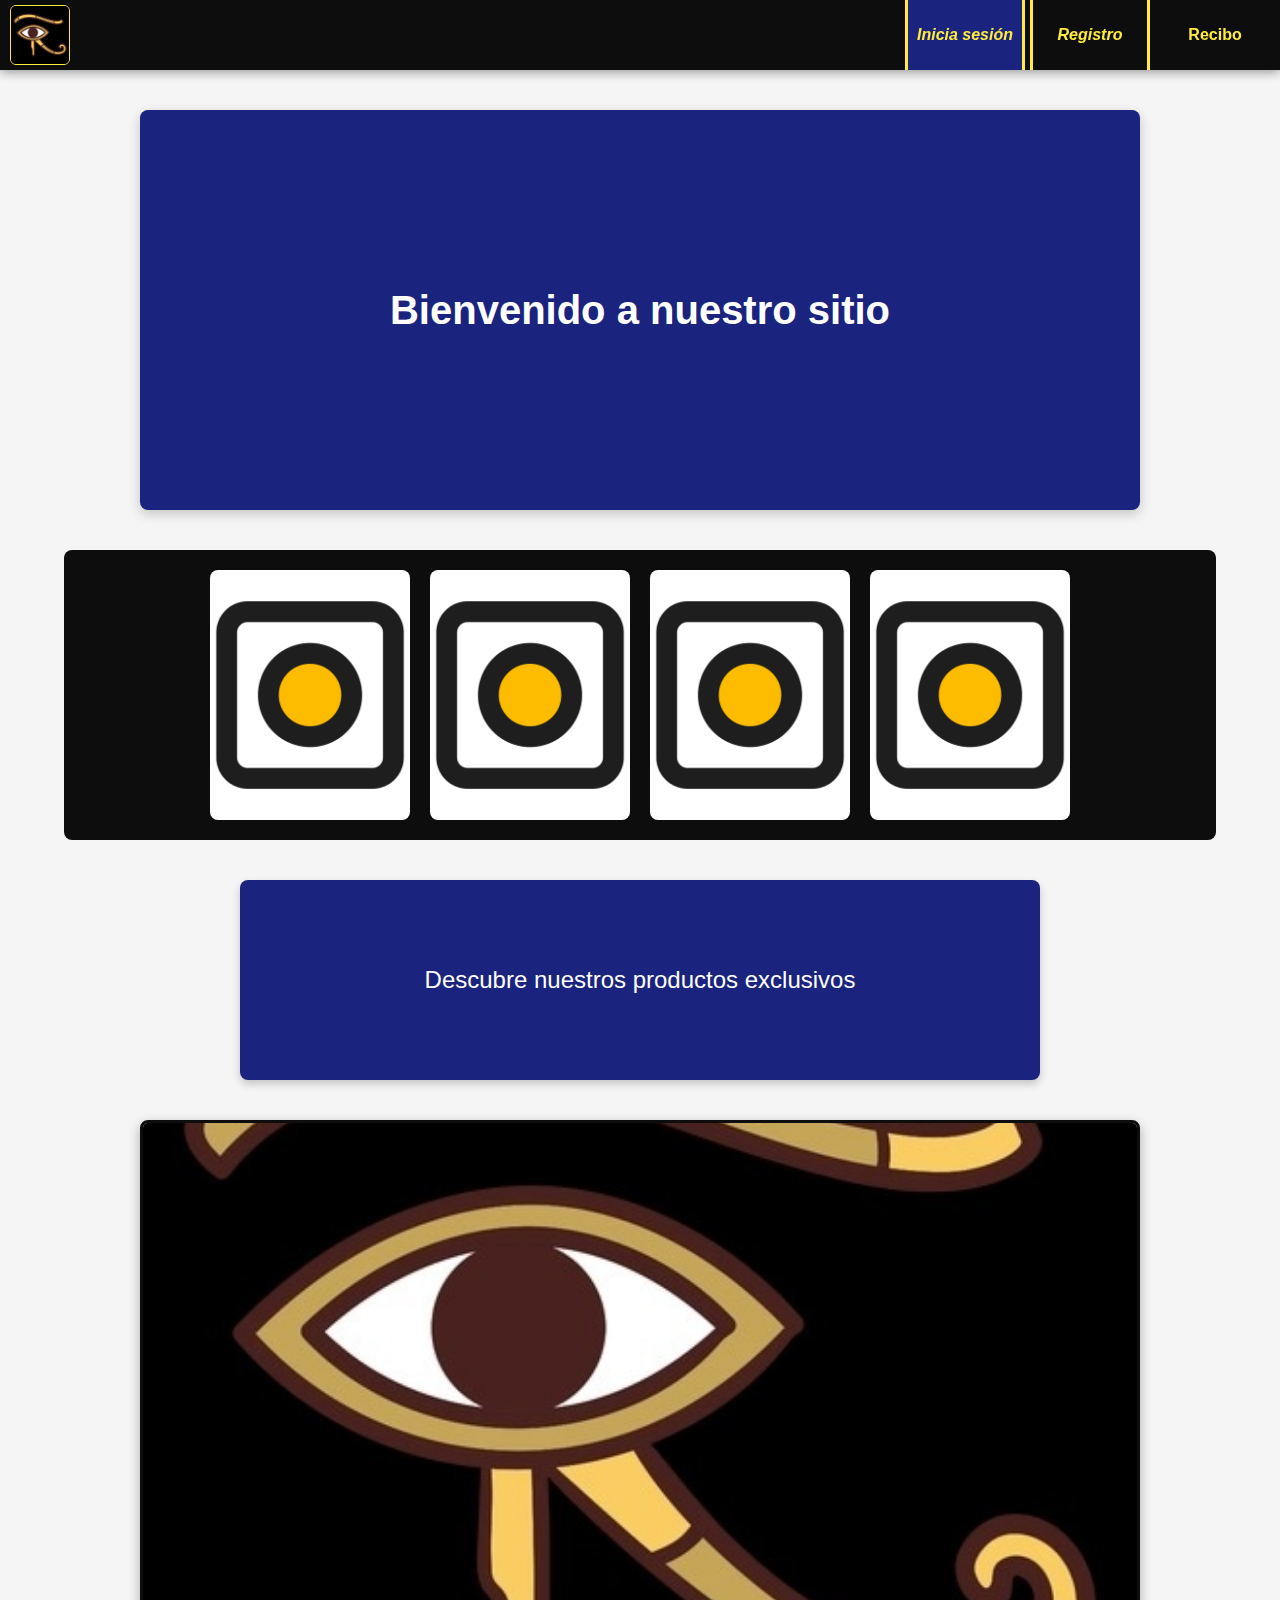
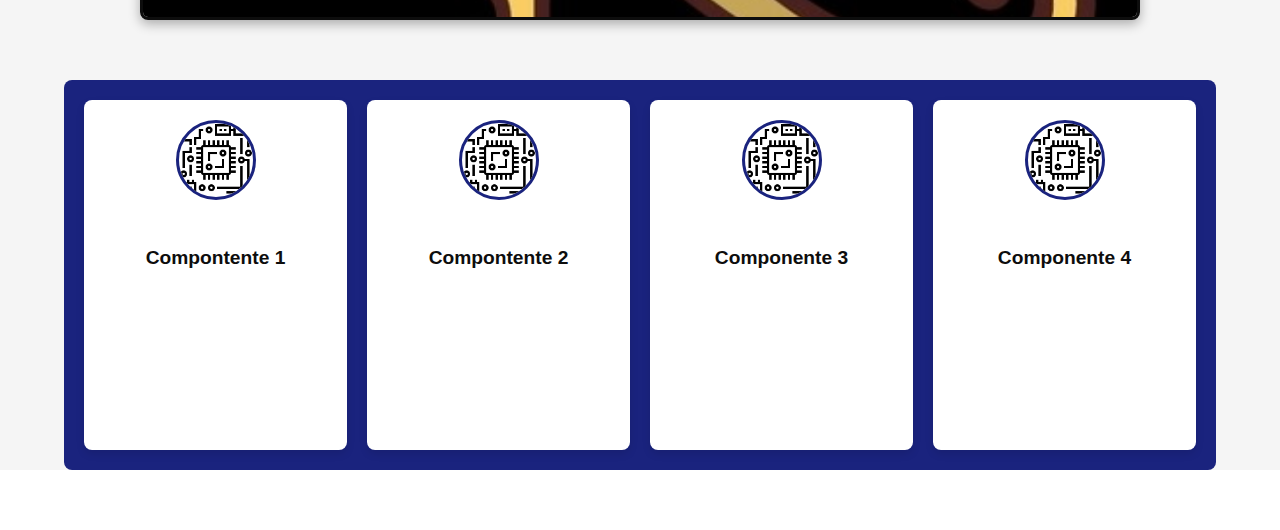
<file: index.html>
<!DOCTYPE html>
<html lang="es">
<head>
    <meta charset="UTF-8">
    <meta name="viewport" content="width=device-width, initial-scale=1.0">
    <title>Proyecto</title>
    <link rel="stylesheet" href="Estilos.css">
</head>
<body>
    <header>
        <div class="header">
            <div class="div-logo">
                <img src="logo.jpg" alt="Logo.jpg" height="60" width="60">
            </div>
            <div class="div-Items">
                <ul class="Encabezado">
                    <a href="/Proyecto/inicio_sesion.html"><li class="Subencabezado Login">Inicia sesión</li></a>
                    <a href="/Proyecto/registro.html"><li class="Subencabezado Registro">Registro</li></a>
                    <a href="/Proyecto/registro_direccion.html" class="Subencabezado Direccion">Recibo<li class=""></li></a>
                </ul>                
            </div>
        </div>
    </header>
    
    <main>
        <div class="Contenedor">
            <h1>Bienvenido a nuestro sitio</h1>
        </div>
        
        <div class="Contenedor-Imagenes">
            <div><img src="vineta.png" alt="Imagen 1" class="imagen"></div>
            <div><img src="vineta.png" alt="Imagen 2" class="imagen"></div>
            <div><img src="vineta.png" alt="Imagen 3" class="imagen"></div>
            <div><img src="vineta.png" alt="Imagen 4" class="imagen"></div>     
        </div>
        
        <div class="Contenedor-2">
            <p>Descubre nuestros productos exclusivos</p>
        </div>
        
        <div class="Contenedor-Imagen">
            <img src="logo.jpg" alt="Producto destacado" class="imagen">
        </div>
        
        <div class="Contenedor-3">
            <div class="SubContenedor">
                <div><img src="icono.png" alt="Compontente 1" class="imagen-SubContenedor"></div>
                <div class="texto"><h4>Compontente 1</h4></div>
            </div>
            <div class="SubContenedor">
                <div><img src="icono.png" alt="Compontente 2" class="imagen-SubContenedor"></div>
                <div class="texto"><h4>Compontente 2</h4></div>
            </div>
            <div class="SubContenedor">
                <div><img src="icono.png" alt="Componente 3" class="imagen-SubContenedor"></div>
                <div class="texto"><h4>Componente 3</h4></div>
            </div>
            <div class="SubContenedor">
                <div><img src="icono.png" alt="Componente 4" class="imagen-SubContenedor"></div>
                <div class="texto"><h4>Componente 4</h4></div>
            </div>
        </div>
    </main>
</body>
</html>
</file>
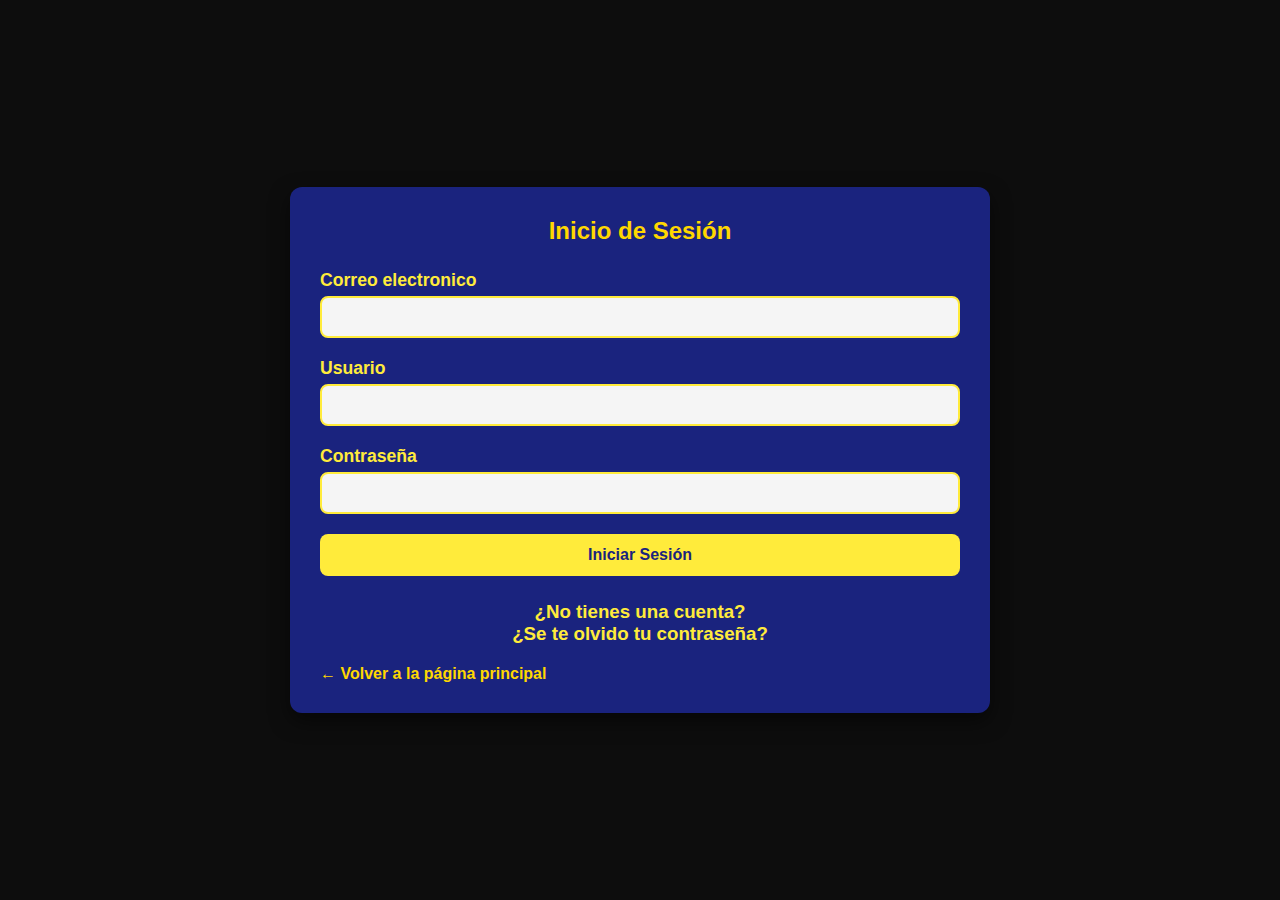
<file: inicio_sesion.html>
<!DOCTYPE html>
<html lang="en">
<head>
    <meta charset="UTF-8">
    <meta name="viewport" content="width=device-width, initial-scale=1.0">
    <title>Inicio de sesión</title>
    <link rel="stylesheet" href="Estilos_login.css">
</head>
<body>
    
    <main>
        <div class="contenedor">
            <form action="">
                <div>
                    <h2>Inicio de Sesión</h2>
                </div>
                <div class="correo">
                    <label for="">Correo electronico</label>
                    <input type="email" aria-label="Correo-electronico" required>
                </div>
                <div class="correo">
                    <label for="">Usuario</label>
                    <input type="text" aria-label="Correo-electronico">
                </div>
                <div>
                    <label for="">Contraseña</label>
                    <input type="password" aria-label="contrasenia" required>
                </div>
                <button>Iniciar Sesión</button>
            </form>
            <div class="enlaces">
                <h3><a href="/registro.html">¿No tienes una cuenta?</a></h3>
                <h3><a href="">¿Se te olvido tu contraseña?</a></h3>
            </div>
        </div>
        <div class="volver-inicio">
            <a href="/Inicio.html">← Volver a la página principal</a>
        </div>
    </main>
    
</body>
</html>
</file>
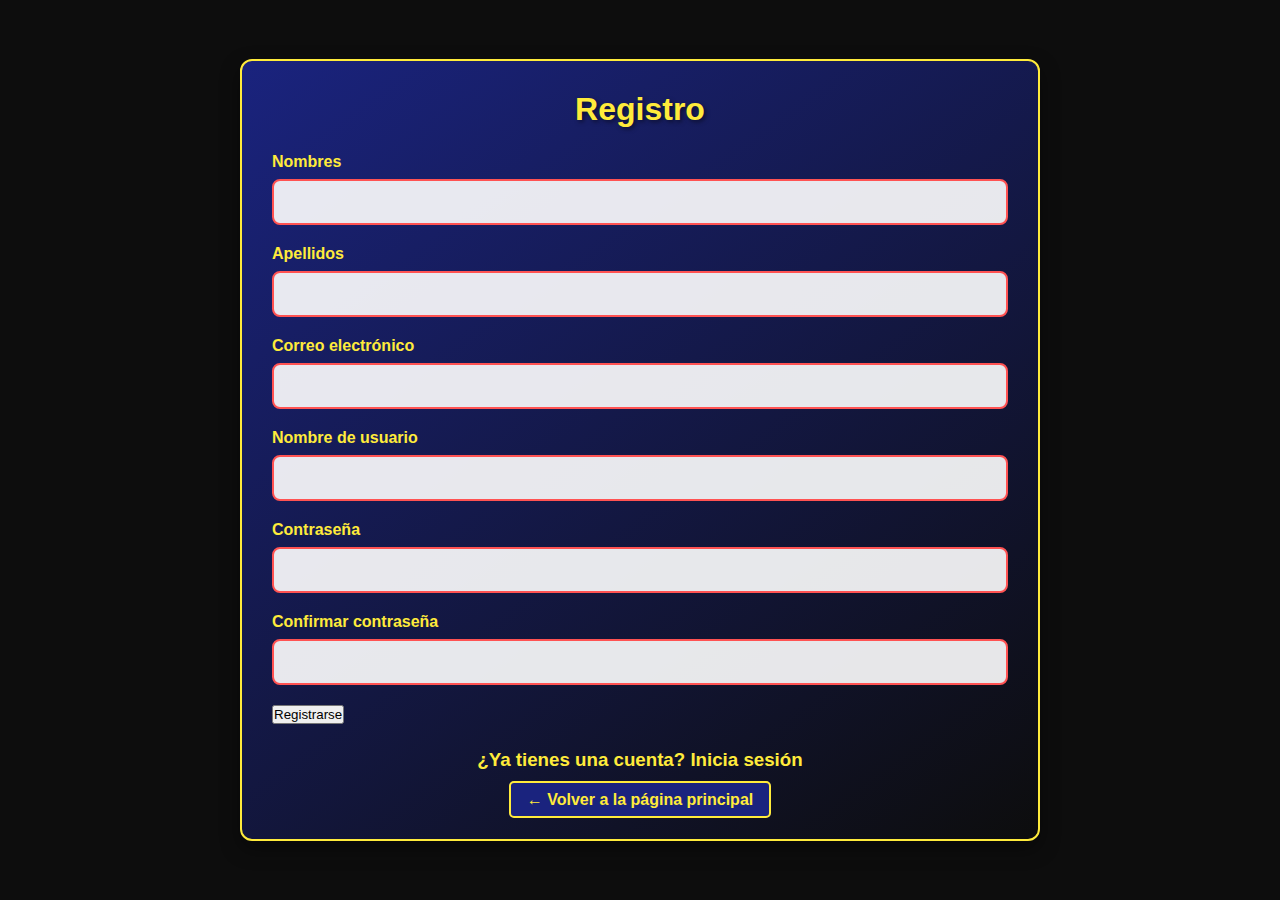
<file: registro.html>
<!DOCTYPE html> 
<html lang="es">
<head>
  <meta charset="UTF-8">
  <meta name="viewport" content="width=device-width, initial-scale=1.0">
  <title>Registro</title>
  <link rel="stylesheet" href="Estilos_registro.css">
</head>
<body>
  <form class="registro">
    <h2>Registro</h2>

    <div class="campo-formulario">
      <label for="nombres">Nombres</label>
      <input type="text" id="nombres" name="nombres" required>
    </div>

    <div class="campo-formulario">
      <label for="apellidos">Apellidos</label>
      <input type="text" id="apellidos" name="apellidos" required>
    </div>

    <div class="campo-formulario">
      <label for="correo">Correo electrónico</label>
      <input type="email" id="correo" name="correo" required>
    </div>

    <div class="campo-formulario">
      <label for="usuario">Nombre de usuario</label>
      <input type="text" id="usuario" name="usuario" required>
    </div>

    <div class="campo-formulario">
      <label for="contrasena">Contraseña</label>
      <input type="password" id="contrasena" name="contrasena" required>
    </div>

    <div class="campo-formulario">
      <label for="confirmar">Confirmar contraseña</label>
      <input type="password" id="confirmar" name="confirmar" required>
    </div>

    <button type="submit">Registrarse</button>

    <div class="enlaces">
      <h3><a href="/inicio_sesion.html">¿Ya tienes una cuenta? Inicia sesión</a></h3>
    </div>
    <div class="volver-inicio">
      <a href="/Inicio.html">← Volver a la página principal</a>
  </div>
  </form>
  
</body>
</html>
</file>
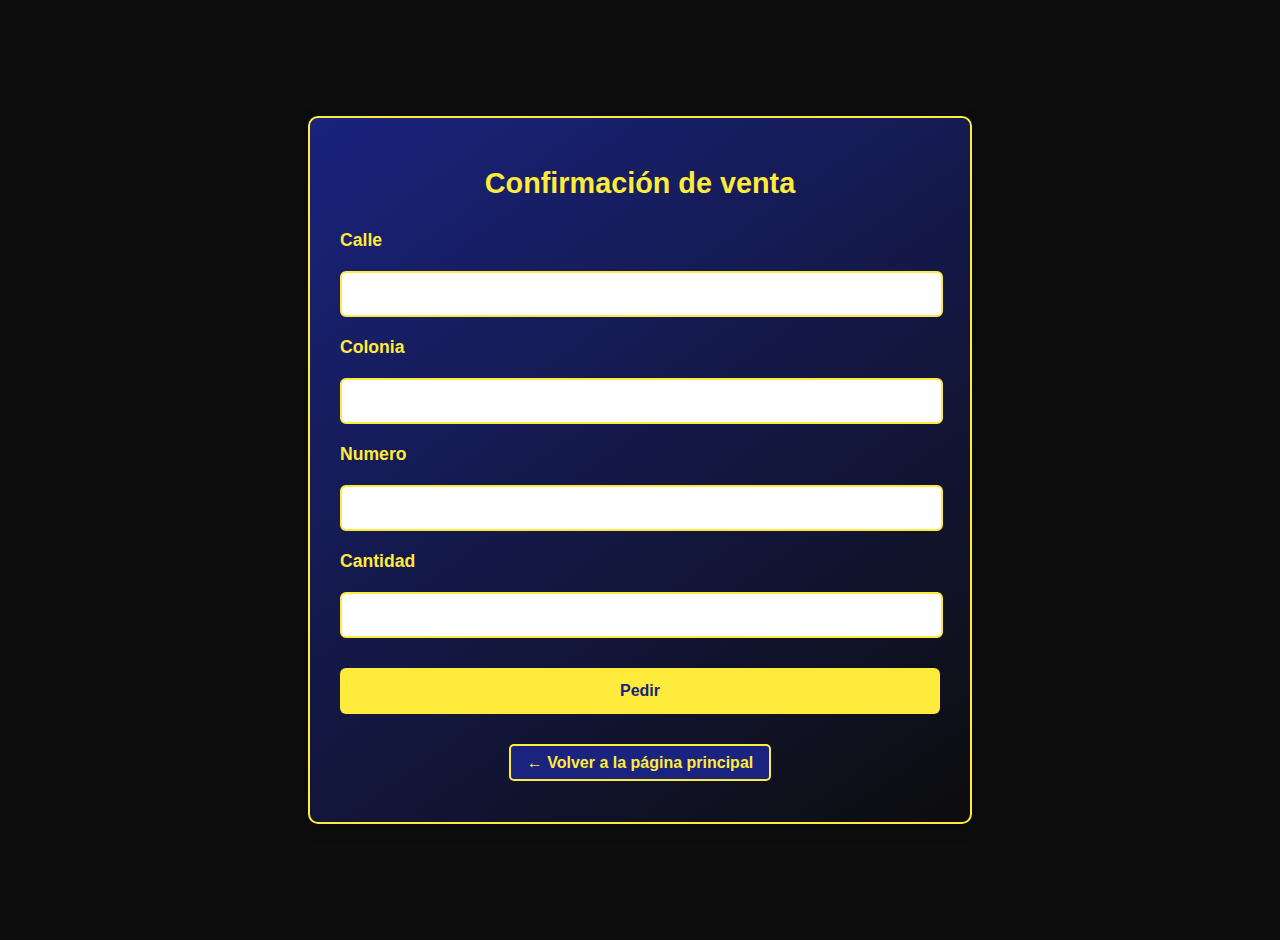
<file: registro_direccion.html>
<!DOCTYPE html>
<html lang="es">
  <head>
    <meta charset="UTF-8" />
    <meta name="viewport" content="width=device-width, initial-scale=1.0" />
    <title>Confirmación de Venta</title>
    <link rel="stylesheet" href="Estilos_registro_direccion.css" />
  </head>
  <body>
    <div class="form-container">
      <h1>Confirmación de venta</h1>
      <form>
        <label for="calle">Calle</label>
        <input type="text" id="calle" name="calle" />

        <label for="colonia">Colonia</label>
        <input type="text" id="colonia" name="colonia" />

        <label for="numero">Numero</label>
        <input type="text" id="numero" name="numero" />

        <label for="cantidad">Cantidad</label>
        <input type="number" id="cantidad" name="cantidad" min="1" />

        <button type="submit">Pedir</button>
        <div class="volver-inicio">
          <a href="/Proyecto/index.html">← Volver a la página principal</a>
      </div>
      </form>
    </div>
  </body>
</html>
</file>
<file: Estilos.css>
* {
    box-sizing: border-box;
    margin: 0;
    padding: 0;
}

body {
    font-family: Arial, sans-serif;
    line-height: 1.6;
}

header {
    height: 70px;
    background-color: #0d0d0d;
    position: fixed;
    width: 100%;
    z-index: 1000;
    box-shadow: 0 2px 10px rgba(0,0,0,0.4);
}

.header {
    display: flex;
    justify-content: space-between;
    align-items: center;
    height: 100%;
    width: 100%;
}

.div-logo img {
    margin-left: 10px;
    margin-top: 8px;
    border-radius: 10%;
    border: 1.5px solid #ffeb3b;
    transition: transform 0.3s ease;
}

.div-logo img:hover {
    transform: scale(1.1);
}

.div-Items {
    height: 100%;
}

.Encabezado {
    display: flex;
    height: 100%;
    list-style: none;
}

.Subencabezado {
    height: 100%;
    width: 120px;
    display: flex;
    align-items: center;
    justify-content: center;
    color: #ffeb3b;
    font-weight: bold;
    cursor: pointer;
    transition: all 0.3s ease;
    margin-right: 5px;
}
.Login {
    background-color: #1a237e;
    border-left: 3px solid #ffeb3b;
    border-right: 3px solid #ffeb3b;
    font-weight: bold;
    font-style: italic;
}

.Login:hover {
    background-color: #ffeb3b;
    color: #1a237e;
}

.Registro {
    background-color: #0d0d0d;
    color: #ffeb3b;
    border-left: 3px solid #ffeb3b;
    border-right: 3px solid #ffeb3b;
    font-weight: bold;
    font-style: italic;
}

.Registro:hover {
    background-color: #ffeb3b;
    color: #0d0d0d;
}

.Compra {
    background-color: #1a237e;
    border-left: 3px solid #ffeb3b;
    border-right: 3px solid #ffeb3b;
    font-weight: bold;
    background-repeat: no-repeat;
    background-image: url('carro.png');
    background-size: 60px 60px;
    background-position: center center;
    background-color: #0d0d0d;
}

.Compra:hover {
    background-color: #ffeb3b;
    color: #0d0d0d;
    background-image: url('carro.png'); /* Reafirmamos imagen en hover */
    background-size: 50px 50px;
    background-position: center center;
}

a{
    text-decoration: none;
}

main {
    padding-top: 90px;
    background-color: #f5f5f5;
}

.Contenedor {
    width: 90%;
    max-width: 1000px;
    height: 400px;
    margin: 20px auto;
    background-color: #1a237e;
    display: flex;
    align-items: center;
    justify-content: center;
    color: white;
    border-radius: 8px;
    box-shadow: 0 4px 12px rgba(0,0,0,0.2);
}

.Contenedor h1 {
    font-size: 2.5rem;
    text-align: center;
    padding: 20px;
}

.Contenedor-Imagenes {
    width: 90%;
    max-width: 1200px;
    height: auto;
    margin: 40px auto;
    display: flex;
    flex-wrap: wrap;
    justify-content: center;
    gap: 20px;
    padding: 20px;
    background-color: #0d0d0d;
    border-radius: 8px;
}

.Contenedor-Imagenes div {
    width: 200px;
    flex-grow: 0; /* No crece */
    max-width: 250px;
    height: 250px;
    background-color: white;
    border-radius: 8px;
    display: flow-root; /* Moderno - crea nuevo contexto de formato */
}

.imagen {
    width: 100%;
    height: 100%;
    object-fit: cover;
    transition: transform 0.3s ease;
}

.imagen:hover {
    transform: scale(1.05);
}

.Contenedor-2 {
    width: 90%;
    max-width: 800px;
    height: 200px;
    margin: 40px auto;
    background-color: #1a237e;
    display: flex;
    align-items: center;
    justify-content: center;
    color: white;
    border-radius: 8px;
    font-size: 1.5rem;
    text-align: center;
    padding: 20px;
    box-shadow: 0 4px 8px rgba(0,0,0,0.2);
}

.Contenedor-Imagen {
    width: 90%;
    max-width: 1000px;
    height: auto;
    margin: 40px auto;
    display: flex;
    justify-content: center;
    background-color: transparent;
}

.Contenedor-Imagen .imagen {
    max-height: 500px;
    border-radius: 8px;
    box-shadow: 0 4px 12px rgba(0,0,0,0.3);
    border: 3px solid #0d0d0d;
}

.Contenedor-3 {
    width: 90%;
    max-width: 1200px;
    height: auto;
    margin: 60px auto;
    display: flex;
    flex-wrap: wrap;
    justify-content: center;
    gap: 20px;
    padding: 20px;
    background-color: #1a237e;
    border-radius: 8px;
}

.SubContenedor {
    flex: 1 1 250px;
    max-width: 280px;
    height: 350px;
    background-color: white;
    border-radius: 8px;
    display: flex;
    flex-direction: column;
    align-items: center;
    padding: 20px;
    box-shadow: 0 4px 8px rgba(0,0,0,0.1);
    transition: transform 0.3s ease;
}

.SubContenedor:hover {
    transform: translateY(-10px);
}

.imagen-SubContenedor {
    width: 80px;
    height: 80px;
    object-fit: cover;
    border-radius: 50%;
    border: 3px solid #1a237e;
    margin-bottom: 20px;
}

.texto h4 {
    color: #0d0d0d;
    text-align: center;
    margin-top: 15px;
    font-size: 1.2rem;
}
</file>
<file: Estilos_login.css>
* {
    margin: 0;
    padding: 0;
    box-sizing: border-box;
}

body {
    font-family: Arial, sans-serif;
    background-color: #0d0d0d;
    color: #ffffff;
    display: flex;
    justify-content: center;
    align-items: center;
    height: 100vh;
}
.volver-inicio {
    margin-top: 20px;
}

.volver-inicio a {
    color: #FFD700;
    text-decoration: none;
    font-weight: bold;
}

.volver-inicio a:hover {
    text-decoration: underline;
}
main {
    width: 100%;
    max-width: 700px;
    padding: 30px;
    background-color: #1a237e;
    border-radius: 12px;
    box-shadow: 0 8px 20px rgba(0, 0, 0, 0.5);
}

.contenedor form {
    display: flex;
    flex-direction: column;
    gap: 20px;
}
h2 {
    text-align: center;
    margin-bottom: 5px;
    color: #FFD700;
  }

label {
    font-weight: bold;
    color: #ffeb3b;
    font-size: 1.1em;
}

input {
    padding: 10px;
    border: 2px solid #ffeb3b;
    border-radius: 8px;
    background-color: #f5f5f5;
    font-size: 1rem;
    color: #000;
    outline: none;
    transition: border-color 0.3s;
    width: 100%;
    margin-top: 5px;
}

input:focus {
    border-color: #fff176;
    background-color: #fffde7;
}

button {
    padding: 12px;
    background-color: #ffeb3b;
    color: #1a237e;
    font-weight: bold;
    border: none;
    border-radius: 8px;
    cursor: pointer;
    font-size: 1rem;
    transition: background-color 0.3s, color 0.3s;
}

button:hover {
    background-color: #fdd835;
    color: #0d0d0d;
}

.contenedor .enlaces{
    margin-top: 25px;
    text-align: center;
}

.contenedor a {
    color: #ffeb3b;
    text-decoration: none;
    transition: color 0.3s;
}

.contenedor a:hover {
    color: #fdd835;
}
</file>
<file: Estilos_registro.css>
* {
    margin: 0;
    padding: 0;
    box-sizing: border-box;
}

body {
    font-family: Arial, sans-serif;
    background-color: #0d0d0d;
    color: #ffffff;
    min-height: 100vh;
    display: flex;
    justify-content: center;
    align-items: center;
    padding: 20px;
}

.registro {
    background: linear-gradient(145deg, #1a237e 0%, #0d0d0d 100%);
    width: 90%;
    max-width: 800px;
    margin: 30px auto;
    padding: 30px;
    border-radius: 12px;
    box-shadow: 0 8px 20px rgba(0, 0, 0, 0.4);
    border: 2px solid #ffeb3b;
    color: #ffeb3b;
}

.registro h2 {
    color: #ffeb3b;
    text-align: center;
    margin-bottom: 25px;
    font-size: 2em;
    text-shadow: 2px 2px 4px rgba(0, 0, 0, 0.5);
}

.grupo-campos {
    margin-bottom: 30px;
    padding-bottom: 20px;
    border-bottom: 1px solid rgba(255, 235, 59, 0.3);
}

.titulo-seccion {
    color: #ffeb3b;
    margin-bottom: 20px;
    font-size: 1.3em;
    border-left: 4px solid #ffeb3b;
    padding-left: 10px;
}

.campo-formulario {
    margin-bottom: 20px;
}

.campo-formulario label {
    display: block;
    color: #ffeb3b;
    margin-bottom: 8px;
    font-weight: bold;
    font-size: 1em;
}

.campo-formulario input,
.campo-formulario select {
    width: 100%;
    padding: 12px 15px;
    border: 2px solid #ffeb3b;
    border-radius: 8px;
    font-size: 1em;
    background-color: rgba(255, 255, 255, 0.9);
    color: #0d0d0d;
    transition: all 0.3s ease;
}

.campo-formulario input:focus {
    outline: none;
    border-color: #1a237e;
    box-shadow: 0 0 0 3px rgba(255, 235, 59, 0.5);
    background-color: white;
}

.campos-combinados {
    display: flex;
    gap: 15px;
}

.campos-combinados .campo-formulario {
    flex: 1;
}

/* Estilos para radio buttons personalizados */
.campo-sexo .opciones-sexo {
    display: flex;
    gap: 20px;
    margin-top: 10px;
}

.campo-sexo label {
    display: flex;
    align-items: center;
    gap: 8px;
    font-weight: normal;
    cursor: pointer;
    position: relative;
    padding-left: 25px;
}

.campo-sexo input[type="radio"] {
    position: absolute;
    opacity: 0;
    cursor: pointer;
}

.radio-personalizado {
    position: absolute;
    left: 0;
    height: 18px;
    width: 18px;
    background-color: #0d0d0d;
    border: 2px solid #ffeb3b;
    border-radius: 50%;
}

.campo-sexo input[type="radio"]:checked ~ .radio-personalizado {
    background-color: #ffeb3b;
    box-shadow: inset 0 0 0 3px #0d0d0d;
}

/* Botón de registro */
.boton-principal {
    width: 100%;
    padding: 14px;
    background-color: #ffeb3b;
    color: #1a237e;
    border: none;
    border-radius: 8px;
    font-size: 1.1em;
    cursor: pointer;
    margin-top: 20px;
    font-weight: bold;
    transition: all 0.3s ease;
    display: flex;
    align-items: center;
    justify-content: center;
    gap: 10px;
}

.boton-principal:hover {
    background-color: #1a237e;
    color: #ffeb3b;
    border: 2px solid #ffeb3b;
    transform: translateY(-2px);
    box-shadow: 0 5px 15px rgba(255, 235, 59, 0.4);
}

/* Enlaces */
.enlaces {
    margin-top: 25px;
    text-align: center;
}

.enlaces a {
    color: #ffeb3b;
    text-decoration: none;
    font-weight: bold;
    transition: all 0.3s ease;
}

.enlaces a:hover {
    text-decoration: underline;
}

.volver-inicio {
    margin-top: 20px;
    text-align: center;
}

.volver-inicio a {
    color: #ffeb3b;
    text-decoration: none;
    font-weight: bold;
    padding: 8px 16px;
    border-radius: 5px;
    background-color: #1a237e;
    border: 2px solid #ffeb3b;
    transition: all 0.3s ease;
}

.volver-inicio a:hover {
    background-color: #ffeb3b;
    color: #1a237e;
}

/* Validación */
input:invalid {
    border-color: #ff5252;
}

input:valid {
    border-color: #4caf50;
}

.mensaje-error {
    color: #ff5252;
    font-size: 0.8em;
    margin-top: 5px;
    display: none;
}

input:invalid + .mensaje-error {
    display: block;
}
</file>
<file: Estilos_registro_direccion.css>
body {
  margin: 0;
  padding: 20px;
  font-family: Arial, sans-serif;
  background-color: #0d0d0d;
  min-height: 100vh;
  display: flex;
  justify-content: center;
  align-items: center;
}

.form-container {
  background: linear-gradient(145deg, #1a237e 0%, #0d0d0d 100%);
  padding: 30px;
  border-radius: 10px;
  width: 90%;
  max-width: 600px;
  color: #ffeb3b;
  text-align: center;
  border: 2px solid #ffeb3b;
  box-shadow: 0 5px 15px rgba(0, 0, 0, 0.3);
}

h1 {
  margin-bottom: 30px;
  font-size: 1.8em;
  color: #ffeb3b;
}

form {
  display: flex;
  flex-direction: column;
  gap: 20px;
}

label {
  font-size: 1.1em;
  text-align: left;
  color: #ffeb3b;
  font-weight: bold;
}

input {
  padding: 12px;
  font-size: 1em;
  border: 2px solid #ffeb3b;
  background: #ffffff;
  width: 575px;
  border-radius: 6px;
}

input:focus {
  outline: none;
  border-color: #1a237e;
  background: #fffde7;
}

button {
  margin-top: 10px;
  padding: 12px;
  background-color: #ffeb3b;
  color: #1a237e;
  border: none;
  font-size: 1em;
  font-weight: bold;
  border-radius: 6px;
  cursor: pointer;
  border: 2px solid transparent;
}

button:hover {
  background-color: #1a237e;
  color: #ffeb3b;
  border-color: #ffeb3b;
}
.volver-inicio {
  margin: 20px 0;
  text-align: center;
}

.volver-inicio a {
  color: #ffeb3b;
  text-decoration: none;
  font-weight: bold;
  padding: 8px 16px;
  border-radius: 5px;
  background-color: #1a237e;
  border: 2px solid #ffeb3b;
}

.volver-inicio a:hover {
  background-color: #ffeb3b;
  color: #1a237e;
}
</file>
